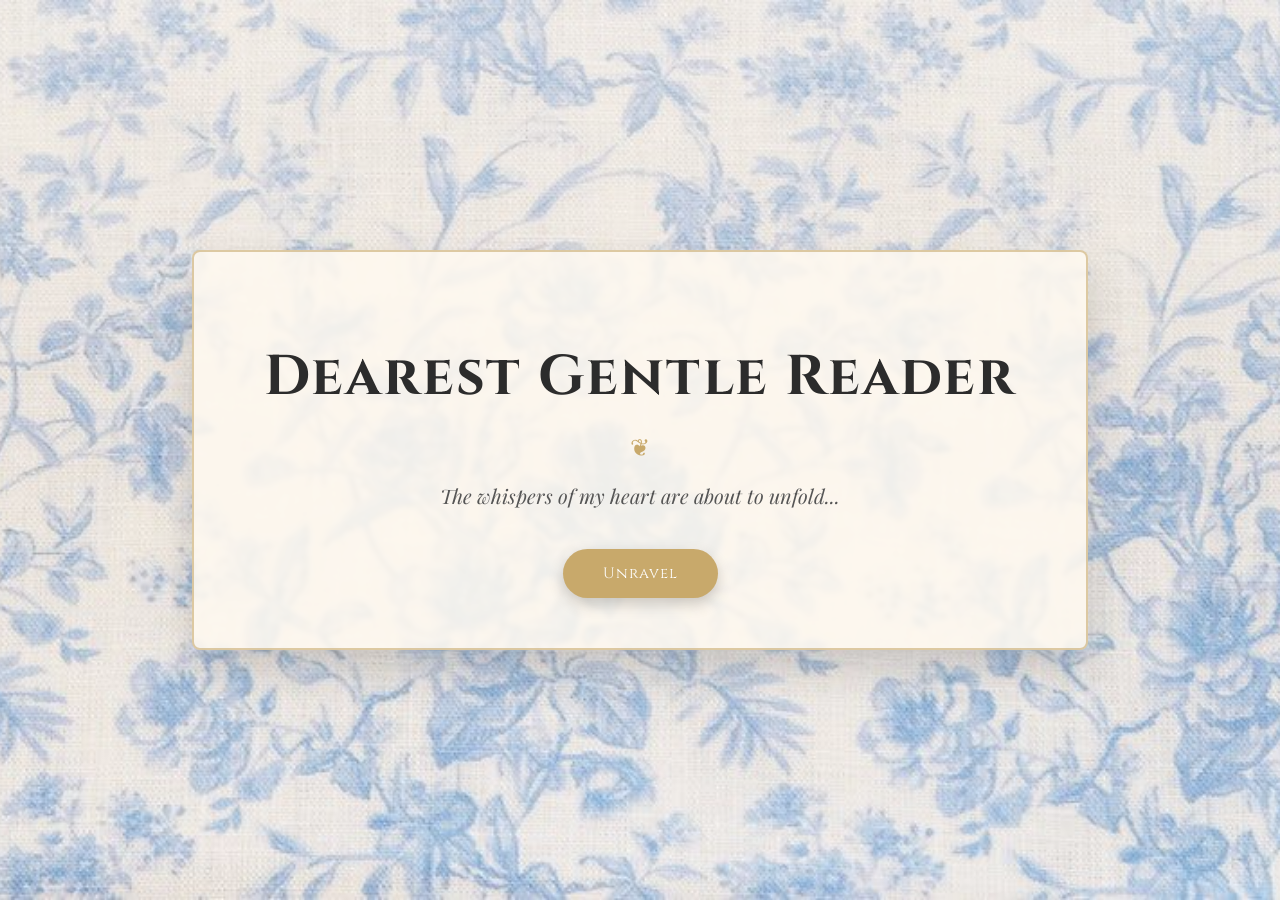
<file: index.html>
<!doctype html>
<html lang="en">
  <head>
    <meta charset="UTF-8" />

    <!-- Mobile responsive -->
    <meta name="viewport" content="width=device-width, initial-scale=1.0" />

    <title>Dearest Gentle Reader</title>

    <!-- CSS -->
    <link rel="stylesheet" href="landing.css" />

    <!-- Fonts -->
    <link
      href="https://fonts.googleapis.com/css2?family=Cinzel:wght@500&family=Playfair+Display:ital,wght@0,400;0,600;1,400&display=swap"
      rel="stylesheet"
    />
  </head>

  <body>
    <!-- Invitation Content -->
    <main class="content">
      <h1>Dearest Gentle Reader</h1>

      <div class="ornament">❦</div>

      <p class="subtitle">The whispers of my heart are about to unfold...</p>

      <button id="enterBtn">Unravel</button>
    </main>

    <!-- Decorative Bee -->
    <div class="wrap">
      <div class="wrap2">
        <div class="body"></div>

        <div class="wing1"></div>
        <div class="wing2"></div>

        <div class="head"></div>
        <div class="stinger"></div>
      </div>
    </div>

    <!-- Background Music -->
    <audio id="bgmusic">
      <source
        src="assets/pov - Cover by Strings From Paris [Bridgerton Season 3 Netflix Series].mp3"
        type="audio/mpeg"
      />
    </audio>

    <!-- JavaScript -->
    <script src="landing.js"></script>
  </body>
</html>
</file>
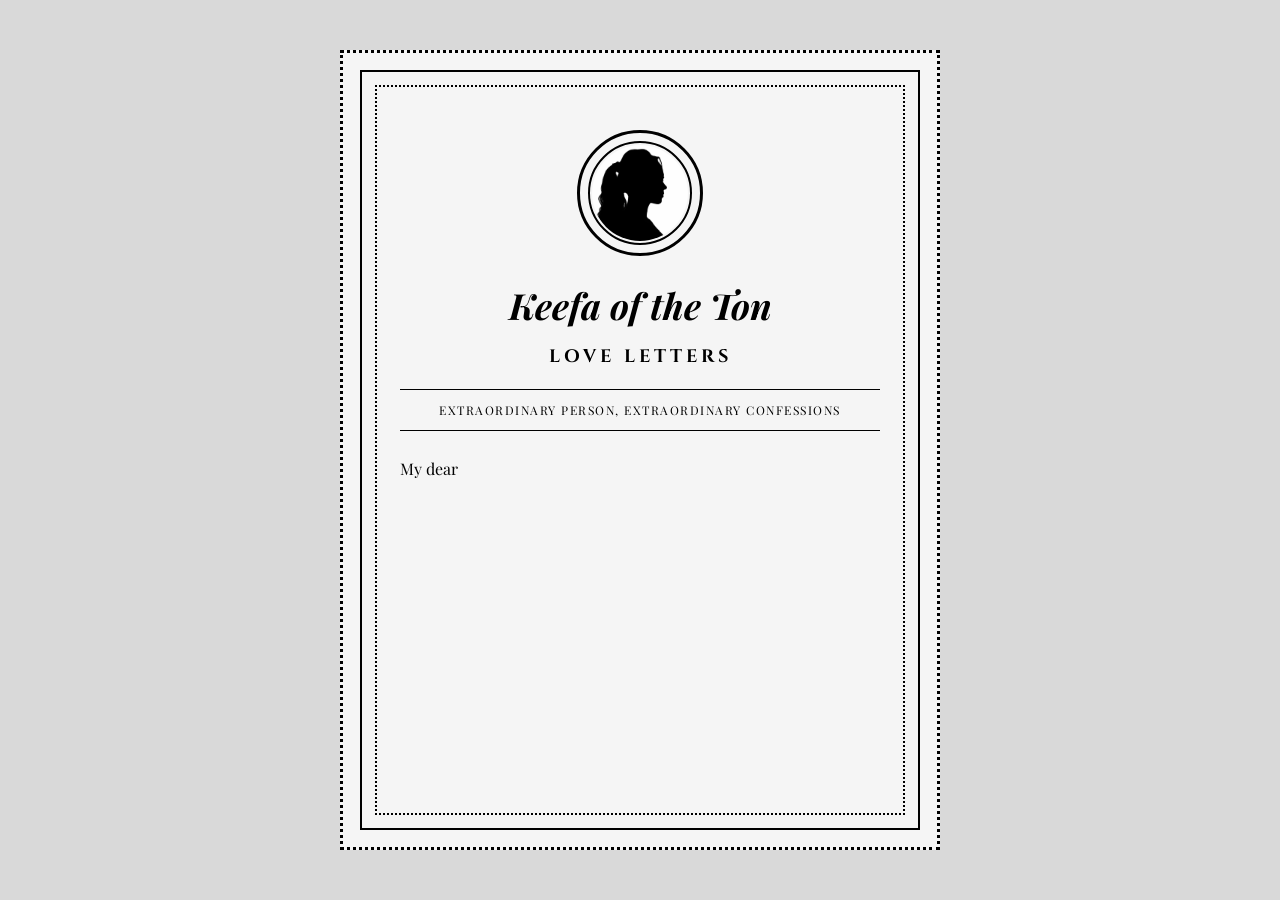
<file: letter.html>
<!doctype html>
<html lang="en">
  <head>
    <meta charset="UTF-8" />

    <!-- Makes the page responsive on iPhone and other mobile devices -->
    <meta name="viewport" content="width=device-width, initial-scale=1.0" />

    <title>Secrets for you</title>

    <link rel="stylesheet" href="style.css" />

    <link
      href="https://fonts.googleapis.com/css2?family=Cinzel:wght@500&family=Playfair+Display:ital@0;1&display=swap"
      rel="stylesheet"
    />
  </head>

  <body>
    <div class="paper" id="paper">
      <!-- INNER DOTTED BORDER -->
      <div class="inner-border"></div>

      <div class="portrait">
        <img src="assets/lady.jpeg" alt="Lady Whistledown" />
      </div>

      <h1 class="title">Keefa of the Ton</h1>
      <h2 class="subtitle">LOVE LETTERS</h2>

      <div class="tagline-block">
        <div class="divider"></div>
        <p class="extraordinary">
          EXTRAORDINARY PERSON, EXTRAORDINARY CONFESSIONS
        </p>
        <div class="divider"></div>
      </div>

      <!-- Typed content will appear here -->
      <div id="letter"></div>
    </div>

    <audio id="bgmusic" loop>
      <source
        src="assets/pov - Cover by Strings From Paris [Bridgerton Season 3 Netflix Series].mp3"
        type="audio/mpeg"
      />
    </audio>

    <script>
      document.addEventListener("DOMContentLoaded", () => {
        const music = document.getElementById("bgmusic");

        if (sessionStorage.getItem("playMusic") === "true") {
          sessionStorage.removeItem("playMusic");

          music.volume = 0;
          music.play();

          let vol = 0;

          const fade = setInterval(() => {
            if (vol < 0.3) {
              vol += 0.02;
              music.volume = vol;
            } else {
              clearInterval(fade);
            }
          }, 200);
        }
      });
    </script>

    <script src="script.js"></script>
  </body>
</html>
</file>
<file: landing.css>
body {
  margin: 0;
  min-height: 100vh;

  position: relative;

  display: flex;
  justify-content: center;
  align-items: center;

  font-family: "Playfair Display", serif;

  background-image: url("assets/image.png");
  background-repeat: no-repeat;
  background-position: center center;
  background-size: cover;

  overflow: hidden;
}

/* SOFT FADE */

body::before {
  content: "";

  position: absolute;
  inset: 0;

  background: linear-gradient(
    to bottom,
    rgba(255, 255, 255, 0.45) 0%,
    rgba(255, 255, 255, 0.25) 40%,
    rgba(255, 255, 255, 0.1) 100%
  );

  pointer-events: none;
}
/* CONTENT */

.content {
  text-align: center;

  position: relative;
  z-index: 2;

  padding: 50px 70px;

  background: rgba(255, 250, 240, 0.85);

  border: 2px solid rgba(200, 170, 110, 0.6);
  border-radius: 8px;

  box-shadow: 0 20px 40px rgba(0, 0, 0, 0.15);

  backdrop-filter: blur(2px);

  animation: fadeIn 2s ease;
}

h1 {
  font-size: 56px;

  font-family: "Cinzel", serif;

  letter-spacing: 2px;

  margin-bottom: 10px;

  color: #2c2c2c;
}

.subtitle {
  font-size: 20px;

  font-style: italic;

  color: #555;

  margin-bottom: 40px;
}

button {
  padding: 14px 40px;

  font-size: 15px;
  letter-spacing: 1px;

  font-family: "Cinzel", serif;

  border: none;

  background: #c8a96b;
  color: white;

  border-radius: 40px;

  cursor: pointer;

  box-shadow: 0 6px 15px rgba(0, 0, 0, 0.2);

  transition: all 0.3s ease;
}

button:hover {
  background: #b89654;
  transform: translateY(-2px);
}

/* BEE CONTAINER */

.wrap {
  position: absolute;

  top: 40%;
  left: -120px;

  z-index: 10;

  animation: beeFly 12s linear infinite;
}

/* BEE MOVEMENT */

@keyframes dodging1 {
  0% {
    top: 0;
  }
  50% {
    top: 40px;
  }
  100% {
    top: 0;
  }
}

.wrap2 {
  position: absolute;

  transform: scaleX(-1) scale(0.35);

  animation: dodging1 1s ease-in-out infinite;
}

/* BODY */

.body {
  position: absolute;

  top: 250px;
  left: 250px;

  height: 60px;
  width: 55px;

  border-radius: 100%;

  background-color: #ffb733;

  box-shadow:
    45px -6px 0 #000,
    60px -9px 0 #ffb733;
}

/* WINGS */

@keyframes flutter2 {
  0% {
    transform: rotate(80deg);
  }
  50% {
    transform: rotate(100deg);
  }
}

@keyframes flutter1 {
  0% {
    transform: rotate(20deg);
  }
  50% {
    transform: rotate(40deg);
  }
}

@keyframes beeFly {
  0% {
    transform: translateX(0);
  }
  100% {
    transform: translateX(120vw);
  }
}

.wing1 {
  position: absolute;

  height: 40px;
  width: 40px;

  top: 225px;
  left: 270px;

  transform: rotate(20deg);
  transform-origin: bottom right;

  border-top-right-radius: 100%;
  border-bottom-left-radius: 100%;
  border-top-left-radius: 10px;

  background-color: rgba(255, 255, 255, 0.9);

  border: 2px solid rgba(0, 0, 0, 0.25);

  z-index: -1;

  filter: blur(0.5px);

  animation: flutter1 0.05s linear infinite;
}

.wing2 {
  position: absolute;

  height: 40px;
  width: 40px;

  top: 220px;
  left: 280px;

  transform: rotate(80deg);
  transform-origin: bottom right;

  border-top-right-radius: 100%;
  border-bottom-left-radius: 100%;
  border-top-left-radius: 10px;

  background-color: rgba(255, 255, 255, 0.9);

  border: 2px solid rgba(0, 0, 0, 0.25);

  z-index: 1;

  filter: blur(0.5px);

  animation: flutter2 0.05s linear infinite;
}

/* HEAD */

.head {
  position: absolute;

  width: 28px;
  height: 28px;

  background: black;

  border-radius: 50%;

  top: 258px;
  left: 230px;

  z-index: 2;
}

/* STINGER */

.stinger {
  position: absolute;

  height: 40px;
  width: 40px;

  top: 258px; /* adjust slightly so it stays aligned */
  left: 335px;

  transform: rotate(320deg);

  border-top-right-radius: 50%;
  border-bottom-left-radius: 100%;

  background-color: #000;

  z-index: -1;
}

/* LEGS */

.body {
  border-top-left-radius: 40px;
  border-bottom-left-radius: 40px;
}

.body::after {
  content: "";

  position: absolute;

  top: 50px;
  left: 5px;

  width: 8px;
  height: 20px;

  background: black;

  border-radius: 4px;

  box-shadow:
    15px 0 0 black,
    30px 0 0 black;
}

/* MOBILE OPTIMIZATION */

@media (max-width: 768px) {
  h1 {
    font-size: 36px;
  }

  .subtitle {
    font-size: 16px;
  }

  button {
    padding: 12px 28px;
    font-size: 14px;
  }

  body {
    background-size: 120vw; /* house scales with screen */
  }

  .wrap {
    top: 35%;
  }
}

@keyframes fadeIn {
  from {
    opacity: 0;
    transform: translateY(25px);
  }
  to {
    opacity: 1;
    transform: translateY(0);
  }
}

.ornament {
  font-size: 24px;
  color: #c8a96b;
  margin: 15px 0 20px 0;
}
</file>
<file: style.css>
body {
  background: #d9d9d9;

  display: flex;
  justify-content: center;
  align-items: center;

  min-height: 100vh;
  margin: 0;

  font-family: "Playfair Display", serif;
}

/* PAPER */

.paper {
  position: relative;

  width: 600px;
  max-width: 95%; /* allows shrinking on phones */

  min-height: 800px;

  background: #f5f5f5;

  padding: 80px 60px;

  box-sizing: border-box;

  text-align: center;
}

/* OUTER DOTTED */

.paper::before {
  content: "";

  position: absolute;

  top: 0;
  left: 0;
  right: 0;
  bottom: 0;

  border: 3px dotted black;

  pointer-events: none;
}

/* SOLID BORDER */

.paper::after {
  content: "";

  position: absolute;

  top: 20px;
  left: 20px;
  right: 20px;
  bottom: 20px;

  border: 2px solid black;

  pointer-events: none;
}

/* INNER DOTTED */

.inner-border {
  position: absolute;

  top: 35px;
  left: 35px;
  right: 35px;
  bottom: 35px;

  border: 2px dotted black;

  pointer-events: none;
}

/* TITLE */

.title {
  font-family: "Playfair Display", serif;

  font-style: italic;

  font-size: 36px;

  margin: 10px 0 5px 0;
}

.subtitle {
  font-family: "Cinzel", serif;

  letter-spacing: 4px;

  font-size: 18px;

  margin-bottom: 10px;
}

/* TAGLINE */

.tagline {
  font-size: 14px;

  margin-bottom: 20px;
}

/* DIVIDER */

/* EXTRAORDINARY TEXT */
.extraordinary {
  font-size: clamp(10px, 1.1vw, 12px);
  letter-spacing: 1.5px;
  white-space: nowrap;
}

/* PORTRAIT */

.portrait {
  position: relative;

  width: 120px;
  height: 120px;

  margin: 0 auto 25px auto;

  border-radius: 50%;
  overflow: hidden;

  border: 3px solid black;

  display: flex;
  justify-content: center;
  align-items: center;
}

/* INNER RING */

.portrait::after {
  content: "";

  position: absolute;

  top: 8px;
  left: 8px;
  right: 8px;
  bottom: 8px;

  border: 2px solid black;
  border-radius: 50%;

  pointer-events: none;
}

/* IMAGE */

.portrait img {
  width: 80%;
  height: 80%;

  object-fit: cover;
  object-position: 60% 30%;

  border-radius: 50%;
}

/* MOBILE FIX */

@media (max-width: 768px) {
  .paper {
    padding: 50px 25px;
    min-height: auto;
  }

  .title {
    font-size: 28px;
  }

  .subtitle {
    font-size: 16px;
    letter-spacing: 2px;
  }

  .tagline {
    font-size: 13px;
  }

  .extraordinary {
    font-size: 11px;
  }
}

.tagline-block {
  margin: 20px 0;
  width: 100%;
  text-align: center;
}

.tagline {
  font-size: 14px;
  margin: 8px 0;
}

.divider {
  height: 1px;
  background: black;
  width: 100%;
}

#letter p {
  text-align: justify;
  text-indent: 30px;
  margin-bottom: 12px;
  line-height: 1.7;
}

/* first paragraph should NOT indent */

#letter p:first-child {
  text-indent: 0;
}
#letter p:last-child {
  text-align: left; /* not justified */
  text-indent: 0; /* no paragraph indent */
  margin-top: 25px; /* space before signature */
  line-height: 1.6;
}

@media print {
  body {
    display: block; /* remove flex */
    min-height: auto;
    background: white;
    margin: 0;
  }

  html,
  body {
    height: auto;
  }

  .paper {
    width: 600px;
    margin: 0 auto;

    min-height: auto; /* REMOVE forced height */

    page-break-inside: avoid;
    break-inside: avoid;
    page-break-after: avoid;

    box-shadow: none;
  }

  #letter,
  #letter p {
    page-break-inside: auto;
  }
}

@page {
  size: A4;
  margin: 20mm;
}
</file>
